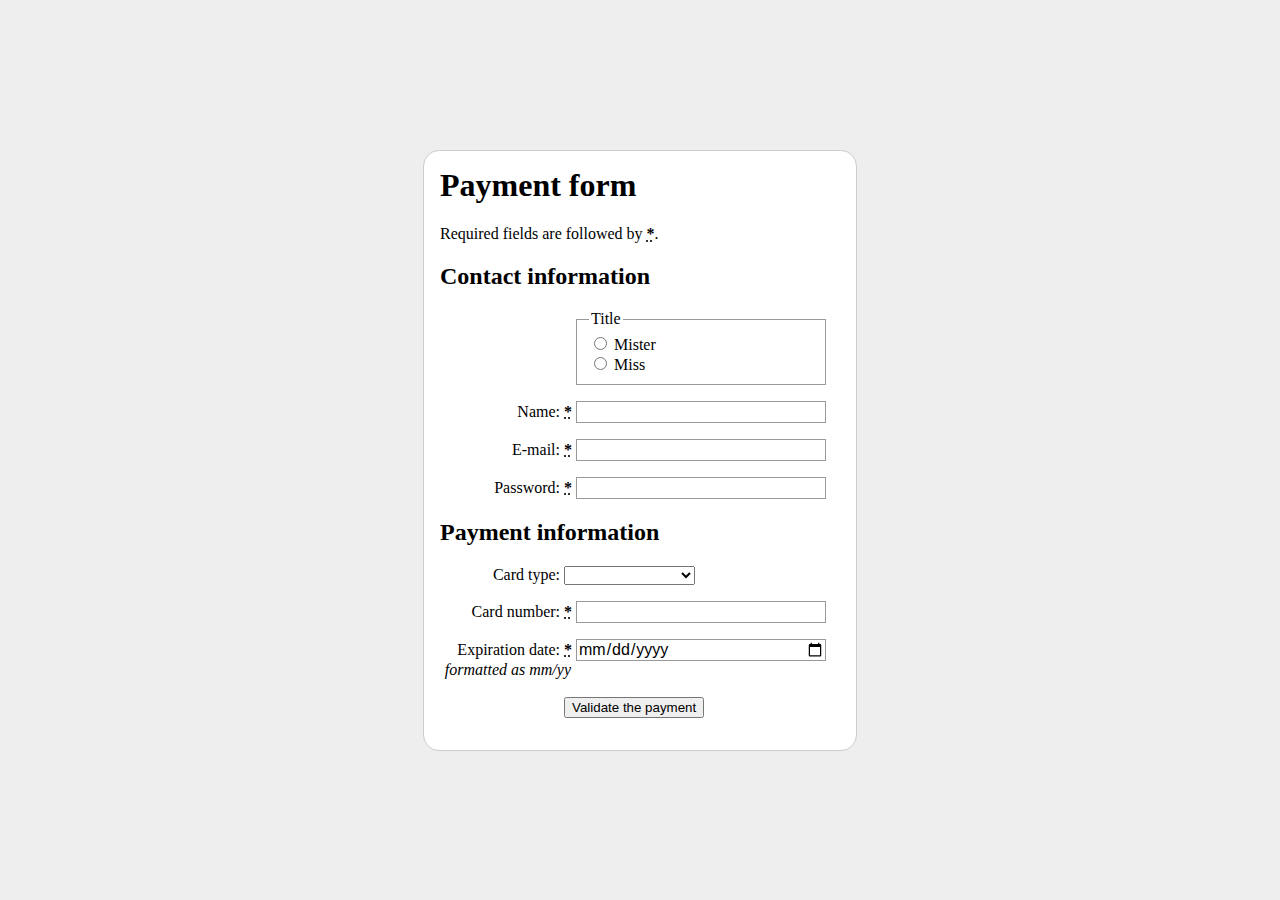
<file: mdn_payment_form/index.html>
<!DOCTYPE html>
<html lang="en">
<head>
  <meta charset="UTF-8">
  <meta http-equiv="X-UA-Compatible" content="IE=edge">
  <meta name="viewport" content="width=device-width, initial-scale=1.0">
  <title>Payment form</title>
  <link rel="stylesheet" href="style.css">
</head>
<body>

  <form action="/my-handling-form-page" method="post">

    <h1>Payment form</h1>
    <!-- информируем как помечены поля, обязательные к заполнению  -->
    <p>Required fields are followed by <strong><abbr title="required">*</abbr></strong>.</p>

    
    <section>
      <h2>Contact information</h2>
      
      <fieldset>
        <legend>Title</legend>
        <ul>
            <li>
              <label for="title_1">
                <input type="radio" id="title_1" name="title" value="M." >
                Mister
              </label>
            </li>
            <li>
              <label for="title_2">
                <input type="radio" id="title_2" name="title" value="Ms.">
                Miss
              </label>
            </li>
        </ul>
      </fieldset>
      
      <p>
        <label for="name">
          <span>Name: </span>
          <strong><abbr title="required">*</abbr></strong>
        </label>
        <input type="text" id="name" name="username">
      </p>
      <p>
        <label for="mail">
          <span>E-mail: </span>
          <strong><abbr title="required">*</abbr></strong>
        </label>
        <input type="email" id="mail" name="usermail">
      </p>
      <p>
        <label for="pwd">
          <span>Password: </span>
          <strong><abbr title="required">*</abbr></strong>
        </label>
        <input type="password" id="pwd" name="password">
      </p>
    </section>

  
    <section>
      <h2>Payment information</h2>
      
      <p>
        <label for="card">
          <span>Card type:</span>
        </label>
        <select id="card" name="usercard">
          <!-- селект при загрузке без значения -->
          <option></option>
          <option value="visa">Visa</option>
          <option value="mc">Mastercard</option>
          <option value="amex">American Express</option>
        </select>
      </p>
      <p>
        <label for="number">
          <span>Card number:</span>
          <strong><abbr title="required">*</abbr></strong>
        </label>
        <input type="number" id="number" name="cardnumber">
      </p>
      <p>
        <label for="date">
          <span>Expiration date:</span>
          <strong><abbr title="required">*</abbr></strong>
          <em>formatted as mm/yy</em>
        </label>
        <input type="date" id="date" name="expiration" placeholder="MM/YY">
      </p>
    </section>

    <p> <button type="submit">Validate the payment</button> </p>

  </form>
  
</body>
</html>
</file>
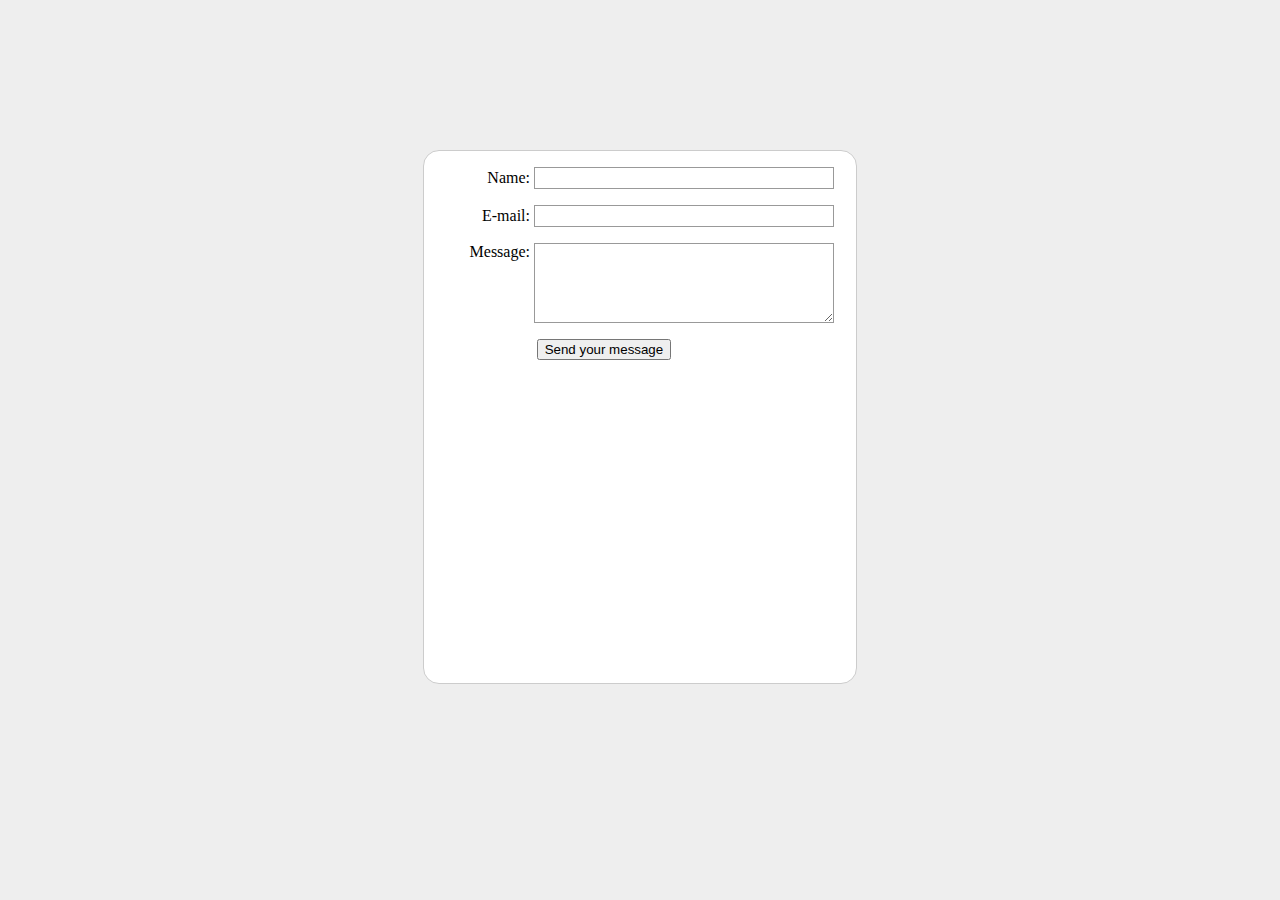
<file: mdn_simple_form/index.html>
<!DOCTYPE html>
<html lang="en">
<head>
  <meta charset="UTF-8">
  <meta http-equiv="X-UA-Compatible" content="IE=edge">
  <meta name="viewport" content="width=device-width, initial-scale=1.0">
  <title>Document</title>
  <link rel="stylesheet" href="style.css">
</head>
<body>

  <form action="/my-handling-form-page" method="post">

    <ul>
      <li>
        <label for="name">Name:</label>
        <input type="text" id="name" name="user_name">
      </li>
      <li>
        <label for="mail">E-mail:</label>
        <input type="email" id="mail" name="user_mail">
      </li>
      <li>
        <label for="msg">Message:</label>
        <textarea id="msg" name="user_message"></textarea>
      </li>

      <li class="button">
        <button type="submit">Send your message</button>
      </li>
    </ul>

  </form>
  
</body>
</html>
</file>
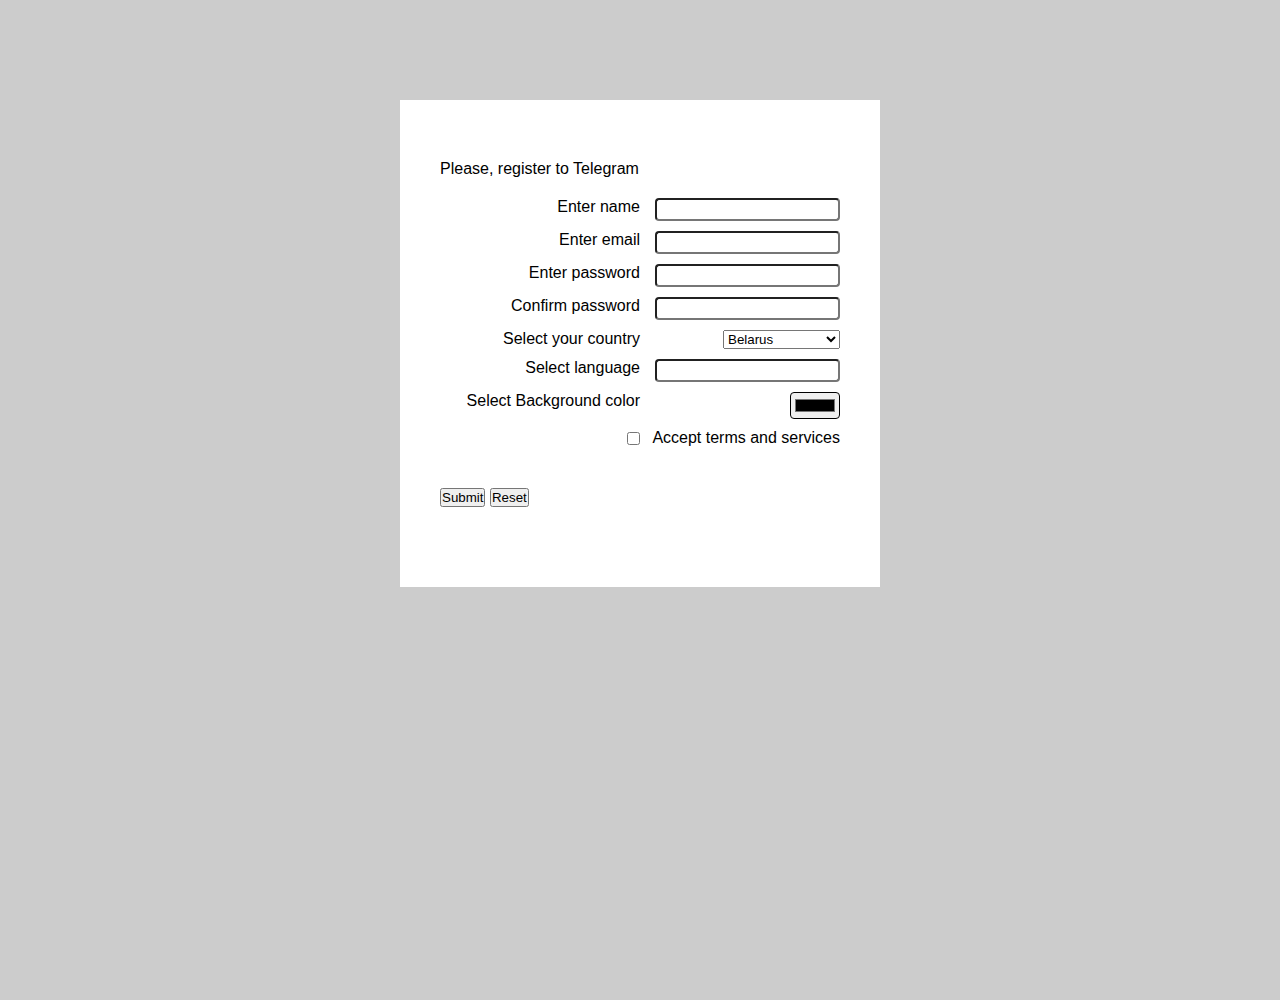
<file: rss_stream_2021/index.html>
<!DOCTYPE html>
<html lang="en">
<head>
  <meta charset="UTF-8">
  <meta http-equiv="X-UA-Compatible" content="IE=edge">
  <meta name="viewport" content="width=device-width, initial-scale=1.0">
  <title>Forms - RSS stream 2021</title>
  <link rel="stylesheet" href="style.css">
</head>
<body>
  
  <form class="telegram-form" name="telegram" action="./result" method="get" id="telegram-register">
    <legend>Please, register to Telegram</legend>
    
    <fieldset class="questions">
      <label for="name-input">Enter name</label>
      <input type="text" name="name" id="name-input" required>

      <label for="email-input">Enter email</label>
      <input type="email" name="email" id="email-input" required>
      
      <label for="password-input">Enter password</label>
      <input type="text" name="password" id="password-input" required>
      
      <label for="confirm-password-input">Confirm password</label>
      <input type="text" name="confirm-password" id="confirm-password-input">

      <label for="country-select">Select your country</label>
      <select name="country" id="country-select">
        <option value="by">Belarus</option>
        <option value="ru">Russian</option>
        <option value="uk">Ukraine</option>
        <option value="us">USA</option>
        <option value="uk">United Kingdom</option>
      </select>

      <label for="language-select">Select language</label>
      <input type="text" name="language" id="language-select" list="languages" required>
      <!-- может быть в любой части верстки, отдельно от input -->
      <datalist id="languages">
        <!-- If the value attribute is omitted, the content of the <option> element is used as the select box's value -->
        <option>English</option>
        <option>Russian</option>
      </datalist>

      <label for="color-input">Select Background color</label>
      <input type="color" name="color" id="color-input">

      <input type="checkbox" name="accept" id="checkbox" required>
      <label for="checkbox">Accept terms and services</label>
    </fieldset>

    <button type="submit">Submit</button>
    <button type="reset">Reset</button>
    
    <div id="result"></div>
  </form>

  
  <script src="script.js"></script>
</body>
</html>
</file>
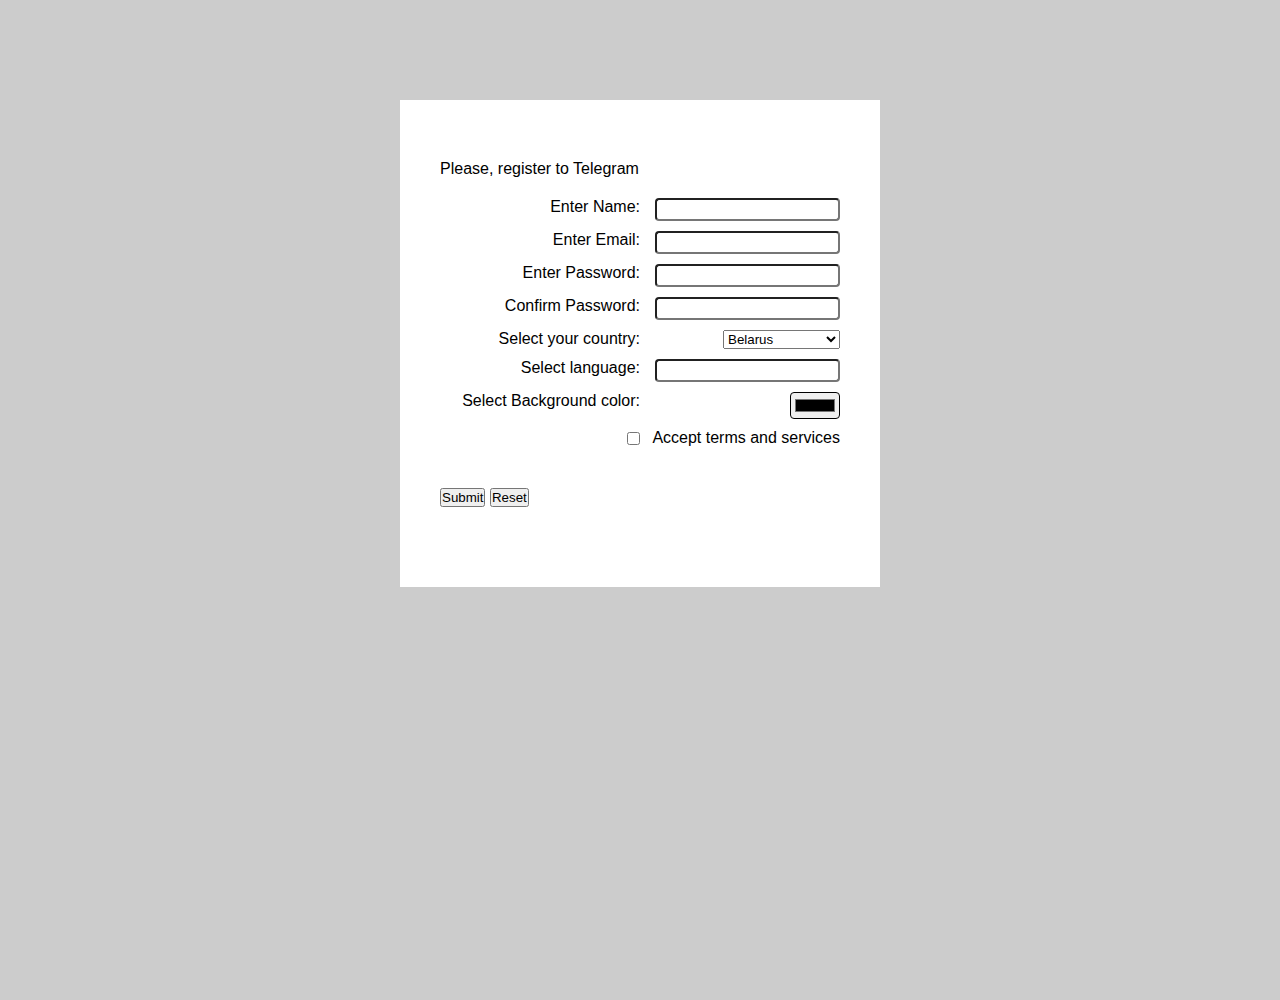
<file: rss_stream_2021/index_origin.html>
<!DOCTYPE html>
<html lang="en">
<head>
  <meta charset="UTF-8">
  <meta http-equiv="X-UA-Compatible" content="IE=edge">
  <meta name="viewport" content="width=device-width, initial-scale=1.0">
  <title>FORMS</title>
  <link rel="stylesheet" href="style.css">
</head>
<body>
  <form class="telegram-form" action="./result" method="POST" name="telegram" id="telegram-register">
    <legend>Please, register to Telegram</legend>

    <fieldset class="questions">
      <label for="name-input" required>Enter Name:</label>
      <input type="text" id="name-input">

      <label for="email-input">Enter Email:</label>
      <input type="email" id="email-input" required>

      <label for="password-input">Enter Password:</label>
      <div class="password">
        <input type="password" name="password" id="password-input" class="password-input" required>
        <img class="eye hidden" id="eye" src="eye.svg" alt="hide password">
        <img class="eye-slash hidden" id="eye-slash" src="eye-slash.svg" alt="show password">
      </div>

      <label for="confirm-password-input">Confirm Password:</label>
      <div class="password">
        <input type="password" name="confirm-password" id="confirm-password-input" class="password-input" required>
        <img class="eye hidden" id="eye" src="eye.svg" alt="hide password">
        <img class="eye-slash hidden" id="eye-slash" src="eye-slash.svg" alt="show password">
      </div>

      <label for="country-select">Select your country:</label>
      <select id="country-select">
        <option value="by">Belarus</option>
        <option value="ru">Russia</option>
        <option value="ua">Ukraine</option>
        <option value="uk">United Kingdom</option>
        <option value="us">USA</option>
      </select>

      <label for="language-select">Select language:</label>
      <input list="languages" id="language-select" required>

      <label for="color-input">Select Background color:</label>
      <input type="color" id="color-input">

      <input type="checkbox" id="accept" required>
      <label for="accept">Accept terms and services</label>

    </fieldset>

    <button type="submit">Submit</button>
    <button type="reset">Reset</button>

    <div id="result"></div>
  </form>

  <datalist id="languages">
    <option value="Russian">
    <option value="English">
  </datalist>
  <script src="script.js"></script>
</body>
</html>
</file>
<file: mdn_payment_form/style.css>
*,
*::before
*::after {
  -webkit-box-sizing: border-box;
          box-sizing: border-box;
}

body {
  margin: 0;
  padding-top: 150px;
  background-color: #eee;
}

form {
  margin: 0 auto;
  max-width: 400px;
  min-height: 500px;
  padding: 1em;
  border: 1px solid #CCC;
  border-radius: 1em;
  background-color: #fff;
}

h1 {
  margin-top: 0;
}

ul {
  margin: 0;
  padding: 0;
  list-style: none;
}

div + div {
  margin-top: 1em;
}

label span {
  display: inline-block;
  width: 120px;
  text-align: right;
}

input, textarea {
  font: 1em sans-serif;
  width: 250px;
  -webkit-box-sizing: border-box;
          box-sizing: border-box;
  border: 1px solid #999;
}

input[type=checkbox], input[type=radio] {
  width: auto;
  border: none;
}

input:focus, textarea:focus {
  border-color: #000;
}

textarea {
  vertical-align: top;
  height: 5em;
  resize: vertical;
}

fieldset {
  width: 250px;
  -webkit-box-sizing: border-box;
          box-sizing: border-box;
  margin-left: 136px;
  border: 1px solid #999;
}

button {
  margin: 20px 0 0 124px;
}

label {
  position: relative;
}

label em {
  position: absolute;
  right: 5px;
  top: 20px;
}

option:first-child {
  display: none;
}
/*# sourceMappingURL=style.css.map */
</file>
<file: mdn_simple_form/style.css>
@charset "UTF-8";
*,
*::before
*::after {
  -webkit-box-sizing: border-box;
          box-sizing: border-box;
}

body {
  margin: 0;
  padding-top: 150px;
  background-color: #eee;
}

form {
  margin: 0 auto;
  max-width: 400px;
  min-height: 500px;
  padding: 1em;
  border: 1px solid #CCC;
  border-radius: 1em;
  background-color: #fff;
}

ul {
  list-style: none;
  padding: 0;
  margin: 0;
}

form li + li {
  margin-top: 1em;
}

label {
  display: inline-block;
  width: 90px;
  text-align: right;
}

input,
textarea {
  /* Убедимся, что все поля имеют одинаковые настройки шрифта
     По умолчанию в textarea используется моноширинный шрифт */
  font: 1em sans-serif;
  /* Определим размер полей */
  width: 300px;
  -webkit-box-sizing: border-box;
          box-sizing: border-box;
  /* Стилизуем границы полей */
  border: 1px solid #999;
}

input:focus,
textarea:focus {
  /* Дополнительная подсветка для элементов в фокусе */
  border-color: #000;
}

textarea {
  /* Выравним многострочные текстовые поля с их текстами-подсказками */
  vertical-align: top;
  /* Предоставим пространство для ввода текста */
  height: 5em;
}

.button {
  /* Выравним кнопки с их текстами-подсказками */
  padding-left: 90px;
  /* same size as the label elements */
}

button {
  /* Этот дополнительный внешний отступ примерно равен расстоянию
     между текстами-подсказками и текстовыми полями */
  margin-left: .5em;
}
/*# sourceMappingURL=style.css.map */
</file>
<file: rss_stream_2021/style.css>
* {
  padding: 0;
  margin: 0;
  font-family: Arial, Helvetica, sans-serif;
}

body {
  background-color: #ccc;
  min-height: 100vh;
}

input {
  border-radius: 4px;
  padding: 2px;
}

input[type="checkbox"] {
  margin: 3px 0;
}

.telegram-form {
  width: 400px;
  margin: 100px auto;
  background-color: white;
  padding: 40px;
}

.telegram-form > * {
  margin: 20px 0;
}

.questions {
  display: grid;
  grid-template-columns: 200px 200px;
  border: 0;
  gap: 10px 0;
  justify-items: end;
}

.password {
  position: relative;
}

.eye, .eye-slash {
  position: absolute;
  padding: 4px;
  right: 0;
  width: 18px;
}

.eye {
  height: 14px;
}

.hidden {
  display: none;
}

.invalid {
  border: 2px solid red;
}
</file>
